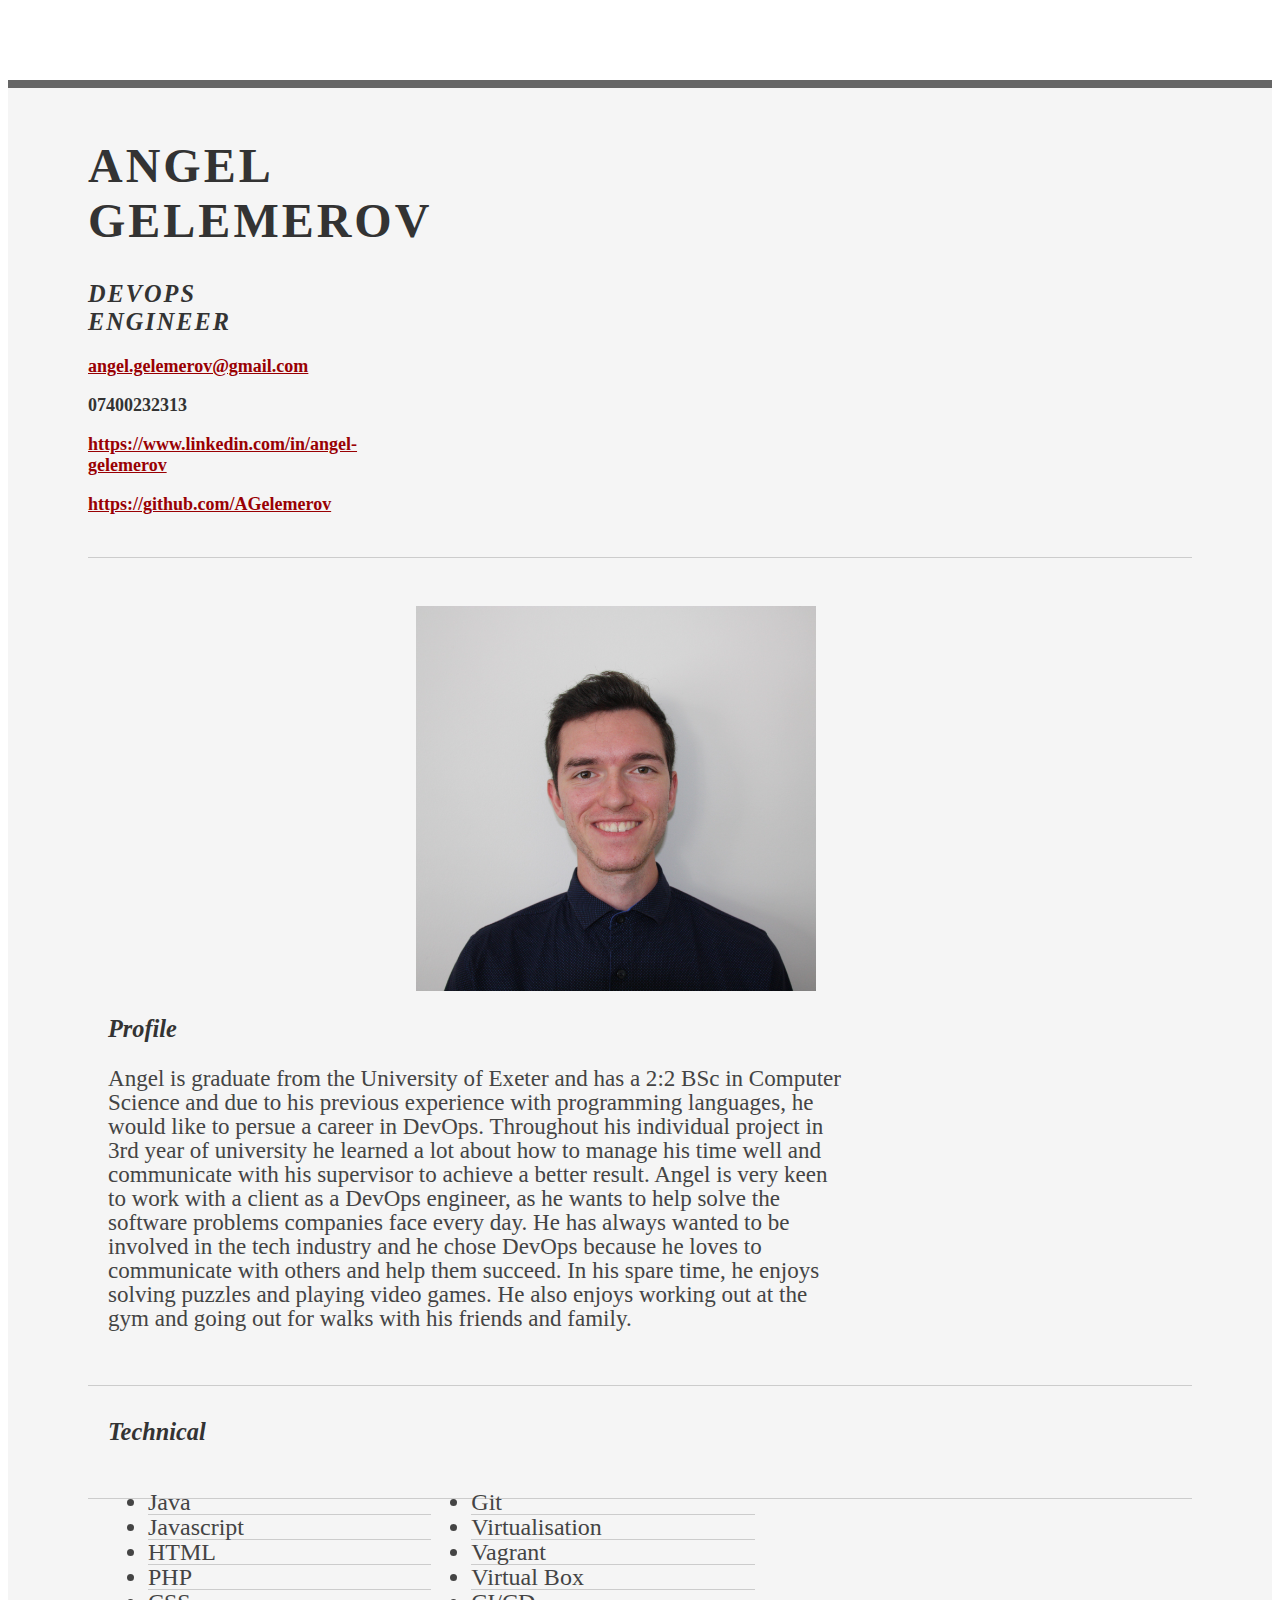
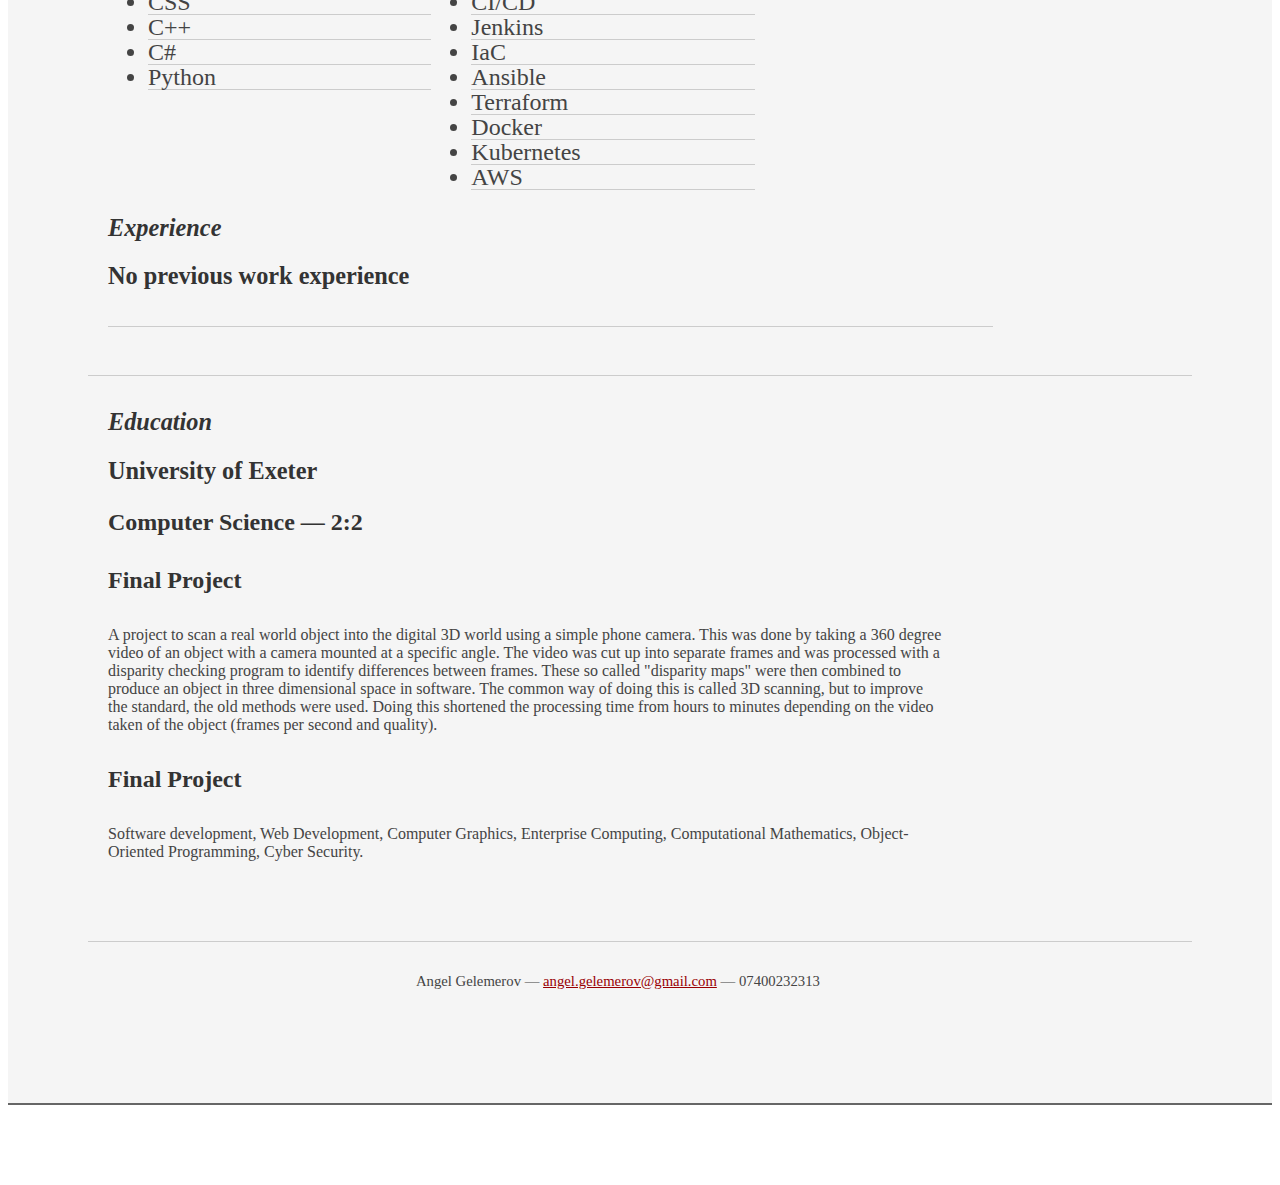
<file: index.html>
<!DOCTYPE html>
<html>
<head>

	<title>Angel Gelemerov | DevOps Engineer | angel.gelemerov@gmail.com</title>
	<meta http-equiv="content-type" content="text/html; charset=utf-8" />

	<meta name="keywords" content="" />
	<meta name="description" content="" />

	<link rel="stylesheet" type="text/css" href="http://yui.yahooapis.com/2.7.0/build/reset-fonts-grids/reset-fonts-grids.css" media="all" /> 
	<link rel="stylesheet" type="text/css" href="resume.css" media="all" />

</head>
<body>

<div id="doc2" class="yui-t7">
	<div id="inner">
	
		<div id="hd">
			<div class="yui-gc">
				<div class="yui-u first">
					<h1>Angel Gelemerov</h1>
					<h2>DevOps Engineer</h2>
				</div>

				<div class="yui-u">
					<div class="contact-info">
						<h3><a href="mailto:angel.gelemerov@gmail.com">angel.gelemerov@gmail.com</a></h3>
						<h3>07400232313</h3>
                        <h3><a href=https://www.linkedin.com/in/angel-gelemerov>https://www.linkedin.com/in/angel-gelemerov</a></h3>
                        <h3><a href=https://github.com/AGelemerov>https://github.com/AGelemerov</a></h3>
					</div><!--// .contact-info -->
				</div>
			</div><!--// .yui-gc -->
		</div><!--// hd -->

        <p style="text-align: center;"><img src="profile.JPG" alt="Angel Gelemerov" width="400" height="384.29780033840947546531302876481"></p>

		<div id="bd">
			<div id="yui-main">
				<div class="yui-b">

					<div class="yui-gf">
						<div class="yui-u first">
							<h2>Profile</h2>
						</div>
						<div class="yui-u">
							<p class="enlarge">
								Angel is graduate from the University of Exeter and has a 2:2 BSc in Computer Science and due to his previous experience with programming languages, he would like to persue a career in DevOps. Throughout his individual project in 3rd year of university he learned a lot about how to manage his time well and communicate with his supervisor to achieve a better result. Angel is very keen to work with a client as a DevOps engineer, as he wants to help solve the software problems companies face every day. He has always wanted to be involved in the tech industry and he chose DevOps because he loves to communicate with others and help them succeed. In his spare time, he enjoys solving puzzles and playing video games. He also enjoys working out at the gym and going out for walks with his friends and family.
							</p>
						</div>
					</div><!--// .yui-gf -->

					<div class="yui-gf">
						<div class="yui-u first">
							<h2>Technical</h2>
						</div>
						<div class="yui-u">
							<ul class="talent">
								<li>Java</li>
								<li>Javascript</li>
								<li>HTML</li>
								<li>PHP</li>
								<li>CSS</li>
								<li>C++</li>
								<li>C#</li>
								<li>Python</li>

							</ul>

							<ul class="talent">
								<li>Git</li>
								<li>Virtualisation</li>
								<li>Vagrant</li>
								<li>Virtual Box</li>
								<li>CI/CD</li>
								<li>Jenkins</li>
								<li>IaC</li>
								<li>Ansible</li>
								<li>Terraform</li>
								<li>Docker</li>
								<li>Kubernetes</li>
								<li>AWS</li>
							</ul>
						</div>
					</div><!--// .yui-gf-->

					<div class="yui-gf">
	
						<div class="yui-u first">
							<h2>Experience</h2>
						</div><!--// .yui-u -->

						<div class="yui-u">

							<div class="job">
                                <h2>
                                    No previous work experience
                                </h2>
							</div>

						</div><!--// .yui-u -->
					</div><!--// .yui-gf -->


					<div class="yui-gf last">
						<div class="yui-u first">
							<h2>Education</h2>
						</div>
						<div class="yui-u">
							<h2>University of Exeter</h2>
							<h3>Computer Science &mdash; <strong>2:2</strong> </h3>
                            <h4>Final Project</h4>
                                <p>
                                    A project to scan a real world object into the digital 3D world using a simple phone camera. This was done by taking a 360 degree video of an object with a camera mounted at a specific angle. The video was cut up into separate frames and was processed with a disparity checking program to identify differences between frames. These so called "disparity maps" were then combined to produce an object in three dimensional space in software. The common way of doing this is called 3D scanning, but to improve the standard, the old methods were used. Doing this shortened the processing time from hours to minutes depending on the video taken of the object (frames per second and quality).
                                </p>
                            <h4>Final Project</h4>
                                <p>
                                    Software development, Web Development, Computer Graphics, Enterprise Computing, Computational Mathematics, Object-Oriented Programming, Cyber Security.
                                </p>
						</div>
					</div><!--// .yui-gf -->


				</div><!--// .yui-b -->
			</div><!--// yui-main -->
		</div><!--// bd -->

		<div id="ft">
			<p>Angel Gelemerov &mdash; <a href="mailto:angel.gelemerov@gmail.com">angel.gelemerov@gmail.com</a> &mdash; 07400232313</p>
		</div><!--// footer -->

	</div><!-- // inner -->


</div><!--// doc -->


</body>
</html>
</file>
<file: resume.css>
.msg { padding: 10px; background: #222; position: relative; }
.msg h1 { color: #fff;  }
.msg a { margin-left: 20px; background: #408814; color: white; padding: 4px 8px; text-decoration: none; }
.msg a:hover { background: #266400; }

/* //-- yui-grids style overrides -- */
body { font-family: Georgia; color: #444; }
#inner { padding: 10px 80px; margin: 80px auto; background: #f5f5f5; border: solid #666; border-width: 8px 0 2px 0; }
.yui-gf { margin-bottom: 2em; padding-bottom: 2em; border-bottom: 1px solid #ccc; }

/* //-- header, body, footer -- */
#hd { margin: 2.5em 0 3em 0; padding-bottom: 1.5em; border-bottom: 1px solid #ccc }
#hd h2 { text-transform: uppercase; letter-spacing: 2px; }
#bd, #ft { margin-bottom: 2em; }

/* //-- footer -- */
#ft { padding: 1em 0 5em 0; font-size: 92%; border-top: 1px solid #ccc; text-align: center; }
#ft p { margin-bottom: 0; text-align: center;   }

/* //-- core typography and style -- */
#hd h1 { font-size: 48px; text-transform: uppercase; letter-spacing: 3px; }
h2 { font-size: 152% }
h3, h4 { font-size: 150%; }
h1, h2, h3, h4 { color: #333; }
p { font-size: 100%; line-height: 18px; padding-right: 3em; }
a { color: #990003 }
a:hover { text-decoration: none; }
strong { font-weight: bold; }
li { line-height: 24px; border-bottom: 1px solid #ccc; }
p.enlarge { font-size: 144%; padding-right: 6.5em; line-height: 24px; }
p.enlarge span { color: #000 }
.contact-info { margin-top: 7px; font-size: 12px; width: 60px;}
.first h2 { font-style: italic; }
.last { border-bottom: 0 }
.talent{font-size: 150%;}

/* //-- section styles -- */

a#pdf { display: block; float: left; background: #666; color: white; padding: 6px 50px 6px 12px; margin-bottom: 6px; text-decoration: none;  }
a#pdf:hover { background: #222; }

.job { position: relative; margin-bottom: 1em; padding-bottom: 1em; border-bottom: 1px solid #ccc; }
.job h4 { position: absolute; top: 0.35em; right: 0 }
.job p { margin: 0.75em 0 3em 0; }

.last { border: none; }
.skills-list {  }
.skills-list ul { margin: 0; }
.skills-list li { margin: 3px 0; padding: 3px 0; }
.skills-list li span { font-size: 152%; display: block; margin-bottom: -2px; padding: 0 }
.talent { width: 32%; float: left }
.talent h2 { margin-bottom: 6px; }

#srt-ttab { margin-bottom: 100px; text-align: center;  }
#srt-ttab img.last { margin-top: 20px }

/* --// override to force 1/8th width grids -- */
.yui-gf .yui-u{width:80.2%;margin-left: 20px;}
.yui-gf div.first{width: 350px;;}
.yui-u.contact-info {margin-left: 80px;}
.yui-u.first {width: 10px;}
</file>
